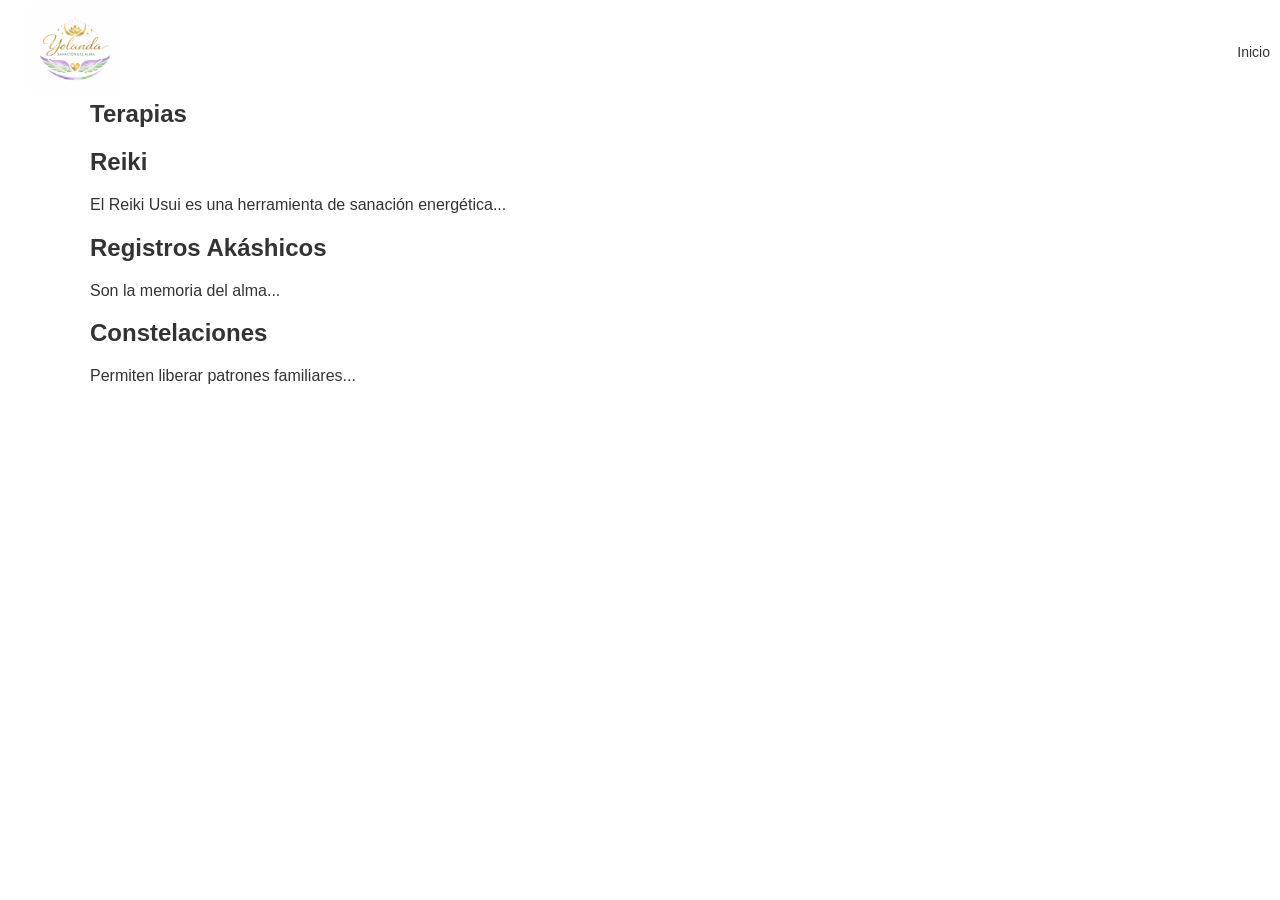
<file: terapias.html>
<!DOCTYPE html>
<html lang="es">
<head>
<meta charset="UTF-8">
<meta name="viewport" content="width=device-width, initial-scale=1.0">
<title>Terapias</title>
<link rel="stylesheet" href="styles.css">
</head>

<body>

<header>
  <div class="logo">
    <img src="logo.jpeg">
  </div>

  <nav>
    <a href="index.html">Inicio</a>
  </nav>
</header>

<section class="bloque">
<div class="contenidor">

<h1>Terapias</h1>

<h2>Reiki</h2>
<p>El Reiki Usui es una herramienta de sanación energética...</p>

<h2>Registros Akáshicos</h2>
<p>Son la memoria del alma...</p>

<h2>Constelaciones</h2>
<p>Permiten liberar patrones familiares...</p>

</div>
</section>

</body>
</html>
</file>
<file: styles.css>
body {
  margin: 0;
  font-family: 'Montserrat', sans-serif;
  color: #333;
  }
  
  /* HEADER */
  header {
  position: fixed;
  width: 100%;
  background: white;
  display: flex;
  align-items: center;
  padding: 5px 10px;
  z-index: 100;
  }
  
  .logo img { 
  height: 90px; 
  margin-left: 20px;
  }
  
  nav {
  display: flex;
  gap: 20px;
  margin-left: auto;
  margin-right: 20px;
  }
  
  nav a {
  text-decoration: none;
  color: #333;
  font-size: 14px;
  }
  
  .menu-toggle { display:none; cursor:pointer; }
  
  /* TITULOS */
  .titulo-seccion {
  text-align:left;
  font-family: 'Cormorant Garamond', serif;
  font-size: 42px;
  margin-bottom:20px;
  }
  
  /* HERO */
  .hero {
  height: 90vh;
  background: url('hero.jpeg') center/cover no-repeat;
  display:flex;
  justify-content:center;
  align-items:center;
  color:white;
  position:relative;
  }
  
  .overlay {
  position:absolute;
  width:100%; height:100%;
  background:rgba(0,0,0,0.4);
  }
  
  .hero-content {
  position:relative;
  text-align:center;
  }
  
  .hero h1 {
  font-family: 'Cormorant Garamond', serif;
  font-size: 60px;
  }
  
  /* BLOQUES */
  .bloque { padding:80px 20px; }
  #reserva { padding-top:60px; }
  
  .contenidor { max-width:1100px; margin:auto; }
  
  .fondo-suave { background:#f5f0e6; }
  .fondo-terapias { background:#c2d6af; }
  
  /* FLEX */
  .presentacion-flex,
  .sobre-flex {
  display:flex;
  align-items:center;
  gap:40px;
  }
  
  .presentacion-img {
  width:260px;
  border-radius:12px;
  }
  
  .sobre-img {
  width:250px;
  border-radius:10px;
  }
  
  /* GRID */
  .grid {
  display:grid;
  grid-template-columns:repeat(auto-fit,minmax(250px,1fr));
  gap:25px;
  }
  
  /* CARDS */
  .card {
  background:white;
  padding:25px;
  border-radius:15px;
  text-align:left;
  box-shadow: 0 8px 25px rgba(0,0,0,0.08);
  transition:0.3s;
  }
  
  .card:hover {
  transform:translateY(-5px);
  }
  
  .card img {
  width:100%;
  height:220px;
  object-fit:cover;
  border-radius:10px;
  }
  
  /* TEXTO TERAPIAS */
  .descripcion {
  margin-bottom:10px;
  line-height:1.6;
  font-size:14px;
  }
  
  /* BOTÓN */
  .btn {
  display:inline-block;
  margin-top:15px;
  background:#ccb4e2;
  color:white;
  padding:10px 20px;
  text-decoration:none;
  border-radius:20px;
  }
  
  /* TESTIMONIOS */
  .testimonios-grid {
  display:grid;
  grid-template-columns:repeat(auto-fit,minmax(250px,1fr));
  gap:25px;
  }
  
  .testimonio-card {
  background:white;
  padding:25px;
  border-radius:15px;
  text-align:center;
  box-shadow: 0 8px 25px rgba(0,0,0,0.08);
  transition:0.3s;
  }
  
  .testimonio-card:hover {
  transform:translateY(-5px);
  }
  
  .testimonio-card img {
  width:60px;
  height:60px;
  border-radius:50%;
  margin-bottom:10px;
  border:3px solid #ccb4e2;
  }
  
  .testimonio-card p {
  font-style:italic;
  margin-top:10px;
  color:#555;
  }
  
  .testimonio-card h4 {
  margin:5px 0;
  font-weight:500;
  }
  
  /* FORM */
  .formulario {
  max-width:500px;
  margin:auto;
  display:flex;
  flex-direction:column;
  gap:15px;
  }
  
  .formulario input, 
  .formulario textarea {
  padding:15px;
  border-radius:10px;
  border:1px solid #ddd;
  }
  
  .formulario button {
  background:#ccb4e2;
  color:white;
  padding:15px;
  border:none;
  border-radius:30px;
  cursor:pointer;
  }
  
  /* ICONOS */
  .whatsapp, .instagram {
  position:fixed;
  right:20px;
  padding:15px;
  border-radius:50%;
  color:white;
  font-size:20px;
  }
  
  .whatsapp { bottom:20px; background:#25D366; }
  .instagram { bottom:80px; background:#ccb4e2; }
  
  /* AVISO */
  .contacto-aviso {
  position:fixed;
  right:70px;
  bottom:50px;
  background:#fff;
  padding:8px 12px;
  border-radius:10px;
  font-size:12px;
  box-shadow:0 2px 10px rgba(0,0,0,0.1);
  }
  
  /* ANIMACIONES */
  .fade {
  opacity:0;
  transform:translateY(20px);
  transition:0.6s;
  }
  
  .show {
  opacity:1;
  transform:translateY(0);
  }
  
  /* RESPONSIVE */
  @media(max-width:768px){
  
  .menu-toggle { display:block; }
  
  nav {
  display:none;
  flex-direction:column;
  background:white;
  position:absolute;
  top:80px;
  right:0;
  width:200px;
  }
  
  nav.active { display:flex; }
  
  .presentacion-flex,
  .sobre-flex {
  flex-direction:column;
  text-align:left;
  }
  
  .hero h1 {
  font-size:40px;
  }
  
  .titulo-seccion {
  font-size:30px;
  }
  
  .presentacion-img {
  width:200px;
  }
  
  }
</file>
